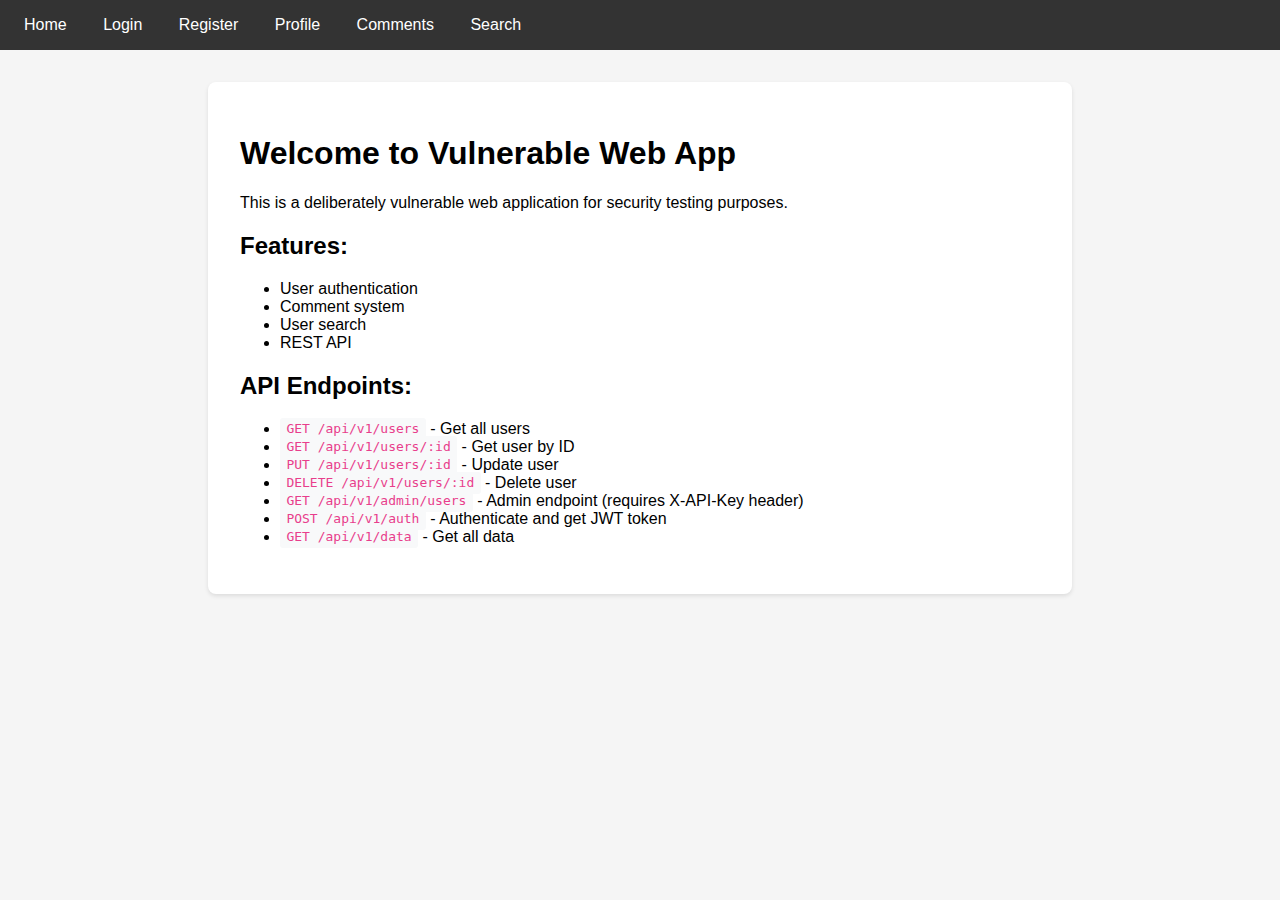
<file: templates/index.html>
<!DOCTYPE html>
<html>
<head>
    <title>{{.title}}</title>
    <link rel="stylesheet" href="/static/style.css">
</head>
<body>
    <nav>
        <a href="/">Home</a>
        <a href="/login">Login</a>
        <a href="/register">Register</a>
        <a href="/profile">Profile</a>
        <a href="/comments">Comments</a>
        <a href="/search">Search</a>
    </nav>
    
    <div class="container">
        <h1>Welcome to Vulnerable Web App</h1>
        <p>This is a deliberately vulnerable web application for security testing purposes.</p>
        
        <h2>Features:</h2>
        <ul>
            <li>User authentication</li>
            <li>Comment system</li>
            <li>User search</li>
            <li>REST API</li>
        </ul>
        
        <h2>API Endpoints:</h2>
        <ul>
            <li><code>GET /api/v1/users</code> - Get all users</li>
            <li><code>GET /api/v1/users/:id</code> - Get user by ID</li>
            <li><code>PUT /api/v1/users/:id</code> - Update user</li>
            <li><code>DELETE /api/v1/users/:id</code> - Delete user</li>
            <li><code>GET /api/v1/admin/users</code> - Admin endpoint (requires X-API-Key header)</li>
            <li><code>POST /api/v1/auth</code> - Authenticate and get JWT token</li>
            <li><code>GET /api/v1/data</code> - Get all data</li>
        </ul>
    </div>
</body>
</html>
</file>
<file: static/style.css>
/* Basic styling for the vulnerable web app */
body {
    font-family: Arial, sans-serif;
    margin: 0;
    padding: 0;
    background-color: #f5f5f5;
}

nav {
    background-color: #333;
    padding: 1rem;
}

nav a {
    color: white;
    text-decoration: none;
    margin-right: 1rem;
    padding: 0.5rem;
}

nav a:hover {
    background-color: #555;
}

.container {
    max-width: 800px;
    margin: 2rem auto;
    padding: 2rem;
    background-color: white;
    border-radius: 8px;
    box-shadow: 0 2px 4px rgba(0,0,0,0.1);
}

.form-group {
    margin-bottom: 1rem;
}

label {
    display: block;
    margin-bottom: 0.5rem;
    font-weight: bold;
}

input, textarea {
    width: 100%;
    padding: 0.5rem;
    border: 1px solid #ddd;
    border-radius: 4px;
    box-sizing: border-box;
}

button {
    background-color: #007bff;
    color: white;
    padding: 0.5rem 1rem;
    border: none;
    border-radius: 4px;
    cursor: pointer;
}

button:hover {
    background-color: #0056b3;
}

.error {
    background-color: #f8d7da;
    color: #721c24;
    padding: 0.75rem;
    border: 1px solid #f5c6cb;
    border-radius: 4px;
    margin-bottom: 1rem;
}

.demo-info {
    background-color: #e7f3ff;
    padding: 1rem;
    border: 1px solid #b3d7ff;
    border-radius: 4px;
    margin-top: 2rem;
}

.profile-info, .api-info {
    background-color: #f8f9fa;
    padding: 1rem;
    border: 1px solid #e9ecef;
    border-radius: 4px;
    margin-bottom: 1rem;
}

.comment {
    background-color: #f8f9fa;
    padding: 1rem;
    border: 1px solid #e9ecef;
    border-radius: 4px;
    margin-bottom: 1rem;
}

.comment-meta {
    font-size: 0.9rem;
    color: #666;
    margin-bottom: 0.5rem;
}

.comment-content {
    color: #333;
}

.add-comment {
    background-color: #e8f4fd;
    padding: 1rem;
    border: 1px solid #b8daff;
    border-radius: 4px;
    margin-bottom: 2rem;
}

.user-result {
    background-color: #f8f9fa;
    padding: 1rem;
    border: 1px solid #e9ecef;
    border-radius: 4px;
    margin-bottom: 1rem;
}

.sql-injection-demo, .xss-demo {
    background-color: #fff3cd;
    padding: 1rem;
    border: 1px solid #ffeaa7;
    border-radius: 4px;
    margin-top: 2rem;
}

.sql-injection-demo h3, .xss-demo h3 {
    color: #856404;
    margin-top: 0;
}

code {
    background-color: #f8f9fa;
    padding: 0.2rem 0.4rem;
    border-radius: 3px;
    font-family: monospace;
    color: #e83e8c;
}
</file>
